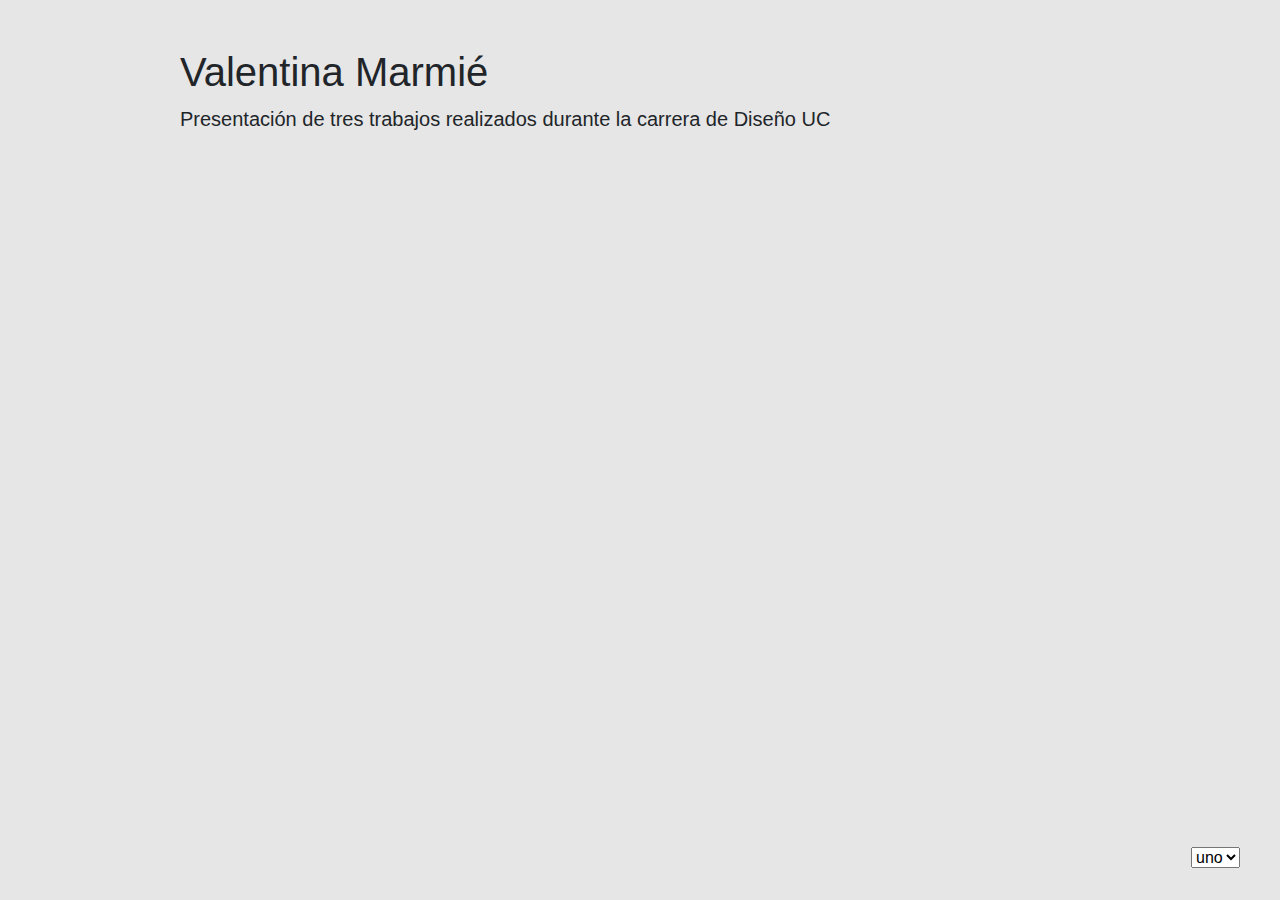
<file: index.html>
<!doctype html>
<html lang="es">
  <head>
    <meta charset="utf-8">
    <meta name="viewport" content="width=device-width, initial-scale=1, shrink-to-fit=no">
    <link rel="stylesheet" href="https://stackpath.bootstrapcdn.com/bootstrap/4.3.1/css/bootstrap.min.css" integrity="sha384-ggOyR0iXCbMQv3Xipma34MD+dH/1fQ784/j6cY/iJTQUOhcWr7x9JvoRxT2MZw1T" crossorigin="anonymous">
    <link rel="stylesheet" href="style.css">
    <title>Vimarmie | Portfolio</title>
  </head>
  <body>
    <div class="container">
      <div class="row py-5">
        <div class="col-11 col-sm-10 mx-auto">
          <h1>Valentina Marmié</h1>
          <p class="lead">Presentación de tres trabajos realizados durante la carrera de Diseño UC</p>
          <div id="cuestiones"></div>
        </div>
      </div>
    </div>
      <select id="menu" onchange="location=this.value;">
        <option value="index.html" selected>uno</option>
        <option value="dos.html">dos</option>
        <option value="tres.html">tres</option>
    </select>
    <!-- debes cambiar esta versión de jQuery-->
    <script src="https://ajax.googleapis.com/ajax/libs/jquery/3.4.0/jquery.min.js"></script>
    <!-- después de jQuery viene Popper.js y luego Bootstrap JS -->
    <script src="https://cdnjs.cloudflare.com/ajax/libs/popper.js/1.14.7/umd/popper.min.js" integrity="sha384-UO2eT0CpHqdSJQ6hJty5KVphtPhzWj9WO1clHTMGa3JDZwrnQq4sF86dIHNDz0W1" crossorigin="anonymous"></script>
    <script src="https://stackpath.bootstrapcdn.com/bootstrap/4.3.1/js/bootstrap.min.js" integrity="sha384-JjSmVgyd0p3pXB1rRibZUAYoIIy6OrQ6VrjIEaFf/nJGzIxFDsf4x0xIM+B07jRM" crossorigin="anonymous"></script>
    <!-- después de ir por las bibliotecas, puedes aprovecharlas-->
    <script>

    $.getJSON("https://raw.githubusercontent.com/profesorfaco/dno037-2019/gh-pages/portfolio.json", function( curso ) {

  $.each(curso[12].trabajos, function(i, trabajo) {
    $("#cuestiones").append("<h5 class=' my-2 py-3 pl-2'>" +trabajo.titulo+"</h5>").append("<img src='"+trabajo.imagen+"' class='img-fluid pb-3 mb-3'>").append("<p>" +trabajo.descriptor+"</p>");


       });
       });
    </script>
  </body>
</html>
</file>
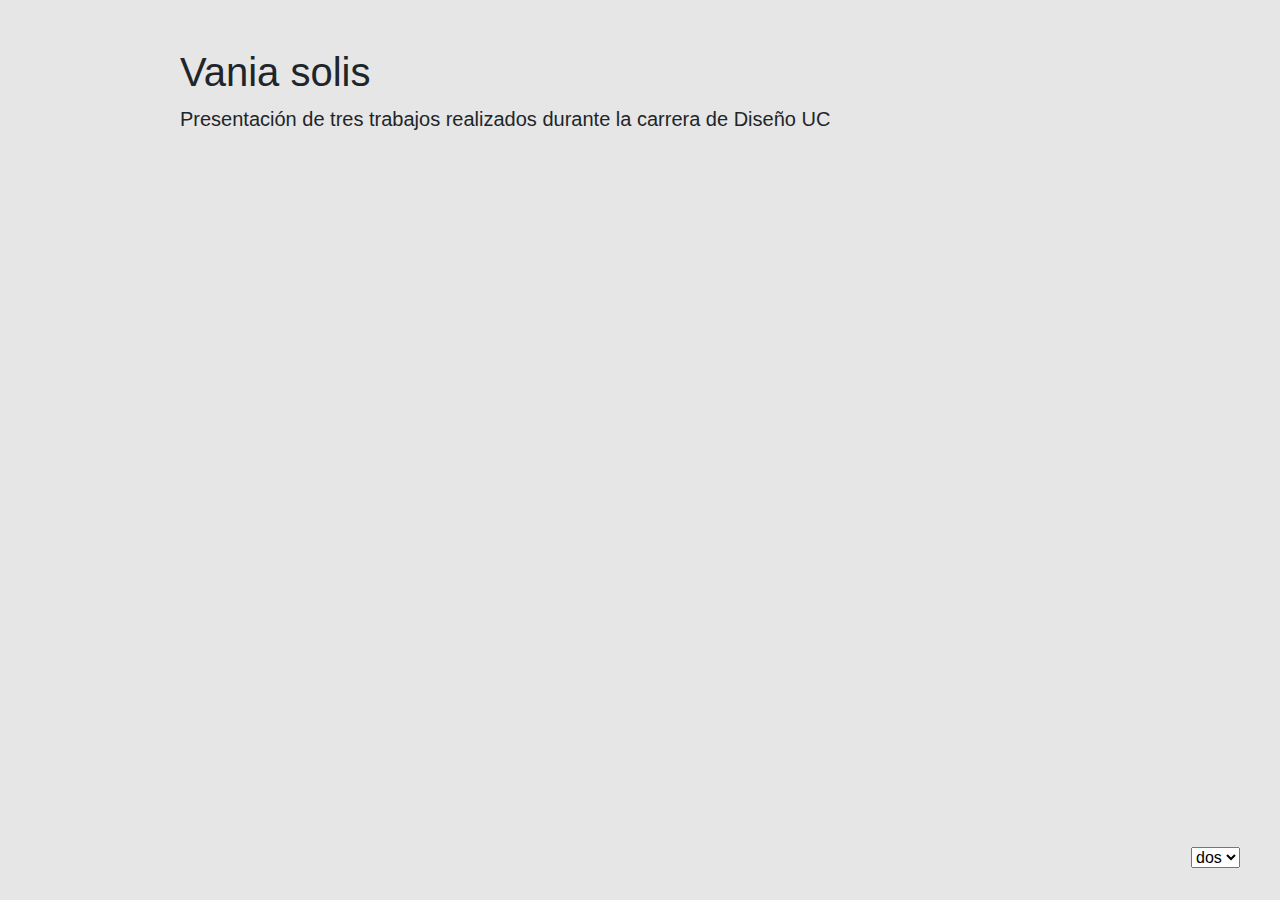
<file: dos.html>
<!doctype html>
<html lang="es">
  <head>
    <meta charset="utf-8">
    <meta name="viewport" content="width=device-width, initial-scale=1, shrink-to-fit=no">
    <link rel="stylesheet" href="https://stackpath.bootstrapcdn.com/bootstrap/4.3.1/css/bootstrap.min.css" integrity="sha384-ggOyR0iXCbMQv3Xipma34MD+dH/1fQ784/j6cY/iJTQUOhcWr7x9JvoRxT2MZw1T" crossorigin="anonymous">
    <link rel="stylesheet" href="style.css">
    <title>Vimarmie | Portfolio</title>
  </head>
  <body>
    <div class="container">
      <div class="row py-5">
        <div class="col-11 col-sm-10 mx-auto">
          <h1>Vania solis</h1>
          <p class="lead">Presentación de tres trabajos realizados durante la carrera de Diseño UC</p>
              <div id="cuestiones"></div>
        </div>
      </div>
    </div>
      <select id="menu" onchange="location=this.value;">
        <option value="index.html">uno</option>
        <option value="dos.html" selected>dos</option>
        <option value="tres.html">tres</option>
    </select>
    <!-- a la versión jquery.slim.min.js le faltan algunas cosas que necesitaremos-->
    <script src="https://ajax.googleapis.com/ajax/libs/jquery/3.4.0/jquery.min.js"></script>
    <!-- después de jQuery viene Popper.js y luego Bootstrap JS -->
    <script src="https://cdnjs.cloudflare.com/ajax/libs/popper.js/1.14.7/umd/popper.min.js" integrity="sha384-UO2eT0CpHqdSJQ6hJty5KVphtPhzWj9WO1clHTMGa3JDZwrnQq4sF86dIHNDz0W1" crossorigin="anonymous"></script>
    <script src="https://stackpath.bootstrapcdn.com/bootstrap/4.3.1/js/bootstrap.min.js" integrity="sha384-JjSmVgyd0p3pXB1rRibZUAYoIIy6OrQ6VrjIEaFf/nJGzIxFDsf4x0xIM+B07jRM" crossorigin="anonymous"></script>
    <!-- después de ir por las bibliotecas, puedes aprovecharlas-->
    <script>

        $.getJSON( "https://raw.githubusercontent.com/profesorfaco/dno037-2019/gh-pages/portfolio.json", function( curso ) {


      $.each(curso[17].trabajos, function(i, trabajo) {
        $("#cuestiones").append("<h5 class=' my-2 py-3 pl-2'>" +trabajo.titulo+"</h5>").append("<img src='"+trabajo.imagen+"' class='img-fluid pb-3 mb-3'>").append("<p>" +trabajo.descriptor+"</p>");


           });
           });
    </script>
  </body>
</html>
</file>
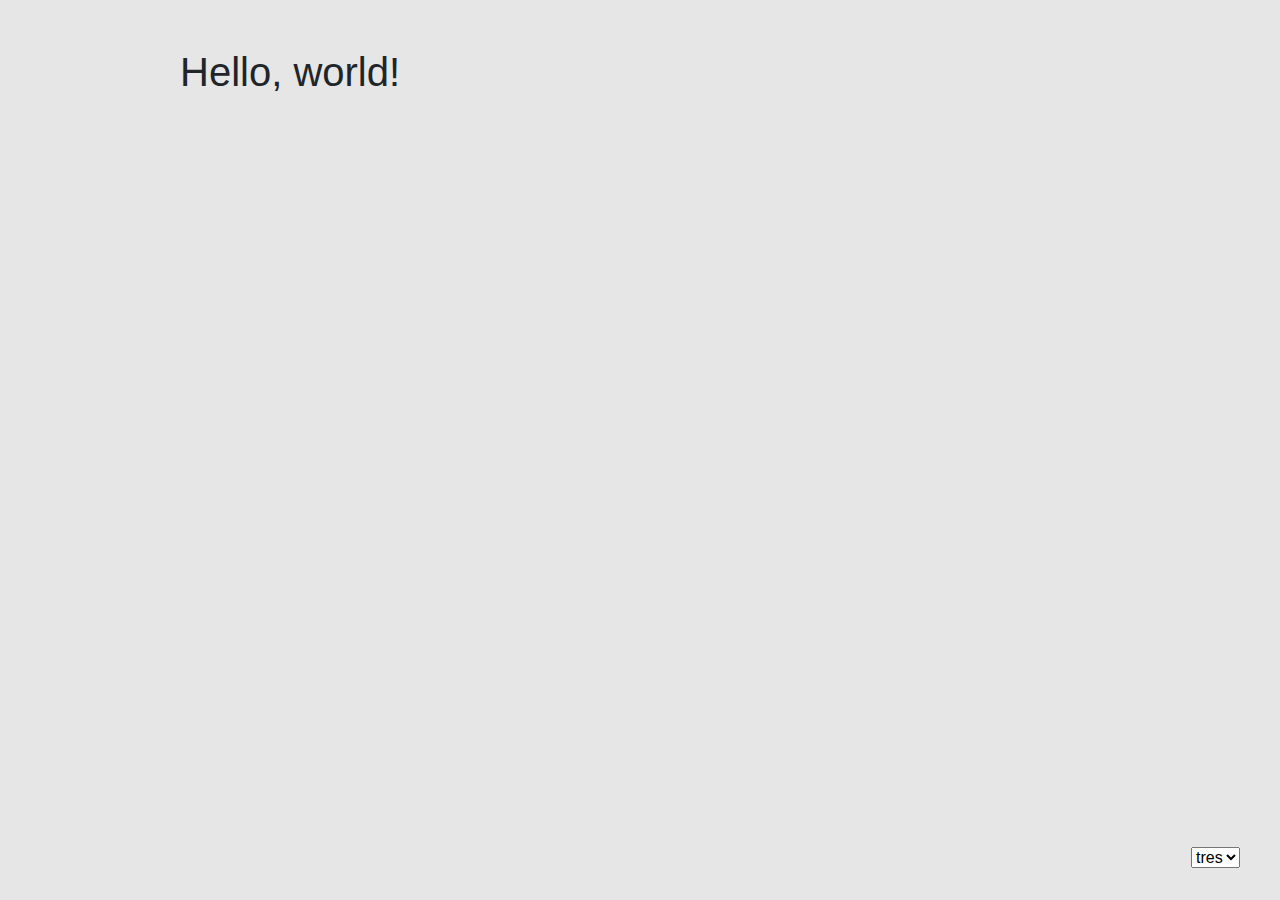
<file: tres.html>
<!doctype html>
<html lang="es">
  <head>
    <meta charset="utf-8">
    <meta name="viewport" content="width=device-width, initial-scale=1, shrink-to-fit=no">
    <link rel="stylesheet" href="https://stackpath.bootstrapcdn.com/bootstrap/4.3.1/css/bootstrap.min.css" integrity="sha384-ggOyR0iXCbMQv3Xipma34MD+dH/1fQ784/j6cY/iJTQUOhcWr7x9JvoRxT2MZw1T" crossorigin="anonymous">
    <link rel="stylesheet" href="style.css">
    <title>Vimarmie | Portfolio</title>
  </head>
  <body>
    <div class="container">
      <div class="row py-5">
        <div class="col-11 col-sm-10 mx-auto">
          <h1>Hello, world!</h1>

          <div id="cuestiones">
            </div>

        </div>
      </div>
    </div>
      <select id="menu" onchange="location=this.value;">
        <option value="index.html">uno</option>
        <option value="dos.html">dos</option>
        <option value="tres.html" selected>tres</option>
    </select>
    <!-- a la versión jquery.slim.min.js le faltan algunas cosas que necesitaremos-->
    <script src="https://ajax.googleapis.com/ajax/libs/jquery/3.4.0/jquery.min.js"></script>
    <!-- después de jQuery viene Popper.js y luego Bootstrap JS -->
    <script src="https://cdnjs.cloudflare.com/ajax/libs/popper.js/1.14.7/umd/popper.min.js" integrity="sha384-UO2eT0CpHqdSJQ6hJty5KVphtPhzWj9WO1clHTMGa3JDZwrnQq4sF86dIHNDz0W1" crossorigin="anonymous"></script>
    <script src="https://stackpath.bootstrapcdn.com/bootstrap/4.3.1/js/bootstrap.min.js" integrity="sha384-JjSmVgyd0p3pXB1rRibZUAYoIIy6OrQ6VrjIEaFf/nJGzIxFDsf4x0xIM+B07jRM" crossorigin="anonymous"></script>
    <!-- después de ir por las bibliotecas, puedes aprovecharlas-->
    <script>

  $.getJSON( "https://raw.githubusercontent.com/profesorfaco/dno037-2019/gh-pages/portfolio.json", function( curso ) {

  $.each(curso, function(i, integrante) {
  $("#cuestiones").append("<h2 class='mt-5 p-2 bg-migris text-white'>" +integrante.nombre+"</h2>");

  $.each(integrante.trabajos, function(i, trabajo) {
  $("#cuestiones").append("<h5 class=' my-2 py-3 pl-2'>" +trabajo.titulo+"</h5>").append("<img src='"+trabajo.imagen+"' class='img-fluid pb-3 mb-3'>").append("<p>" +trabajo.descriptor+"</p>");

     });
     });
     });
</script>
      </body>
    </html>
</file>
<file: style.css>
@import url('https://fonts.googleapis.com/css?family=Josefin+Sans');


body{
	background:rgba(230,230,230,1);
}

h2{
font-family: 'Josefin Sans', sans-serif;
font-weight: 400;
}


#menu{
	position: fixed;
	bottom:2rem;
	right:2.5rem;
}

.bg-migris{
	background: rgba(50,50,50,0.7);
}
</file>
